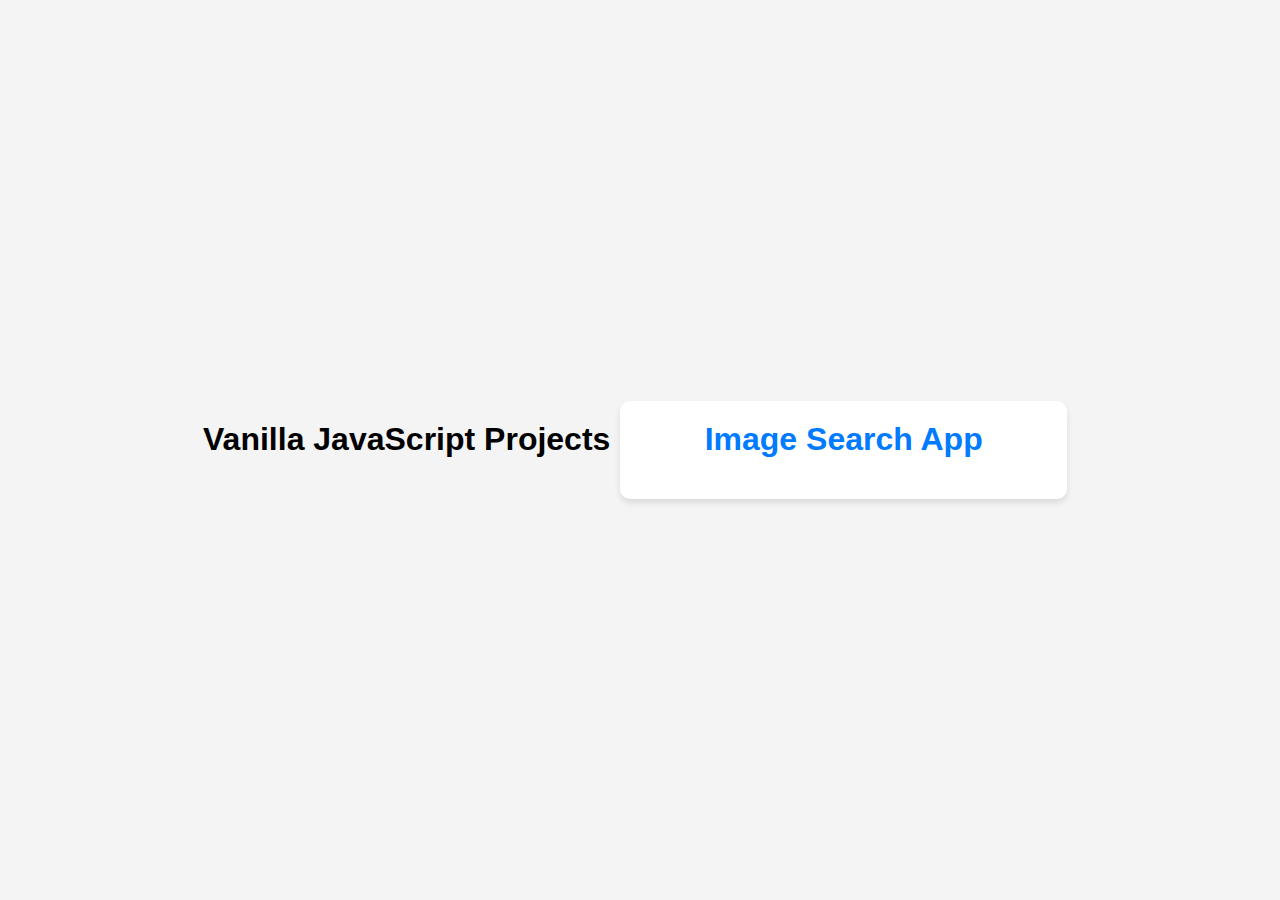
<file: Vanilla Js Projects/index.html>
<!DOCTYPE html>
<html lang="en">
<head>
    <meta name="viewport" content="width=device-width, initial-scale=1.0">
    <meta charset="UTF-8">
    <meta name="viewport" content="width=device-width, initial-scale=1.0">
    <link rel="stylesheet" href="style.css">
    <title>Document</title>
</head>
<body>
    <h1>Vanilla JavaScript Projects</h1>
    <div class="project-box">
        <h1><a href="image generator with API\index.html">Image Search App</a></h1>
    </div>
    
</body>
</html>
</file>
<file: Vanilla Js Projects/style.css>
body {
    font-family: Arial, sans-serif;
    margin: 0;
    padding: 0;
    display: flex;
    flex-wrap: wrap;
    justify-content: center;
    align-items: center;
    min-height: 100vh;
    background-color: #f4f4f4;
}

.project-box {
    background-color: #ffffff;
    border-radius: 10px;
    box-shadow: 0px 4px 6px rgba(0, 0, 0, 0.1);
    margin: 10px;
    padding: 20px;
    text-align: center;
    width: calc(33.33% - 20px);
    transition: transform 0.2s;
}

.project-box:hover {
    transform: translateY(-5px);
}

h1 {
    margin-top: 0;
}

a {
    color: #007BFF;
    text-decoration: none;
    transition: color 0.2s;
}

a:hover {
    color: #0056b3;
}
</file>
